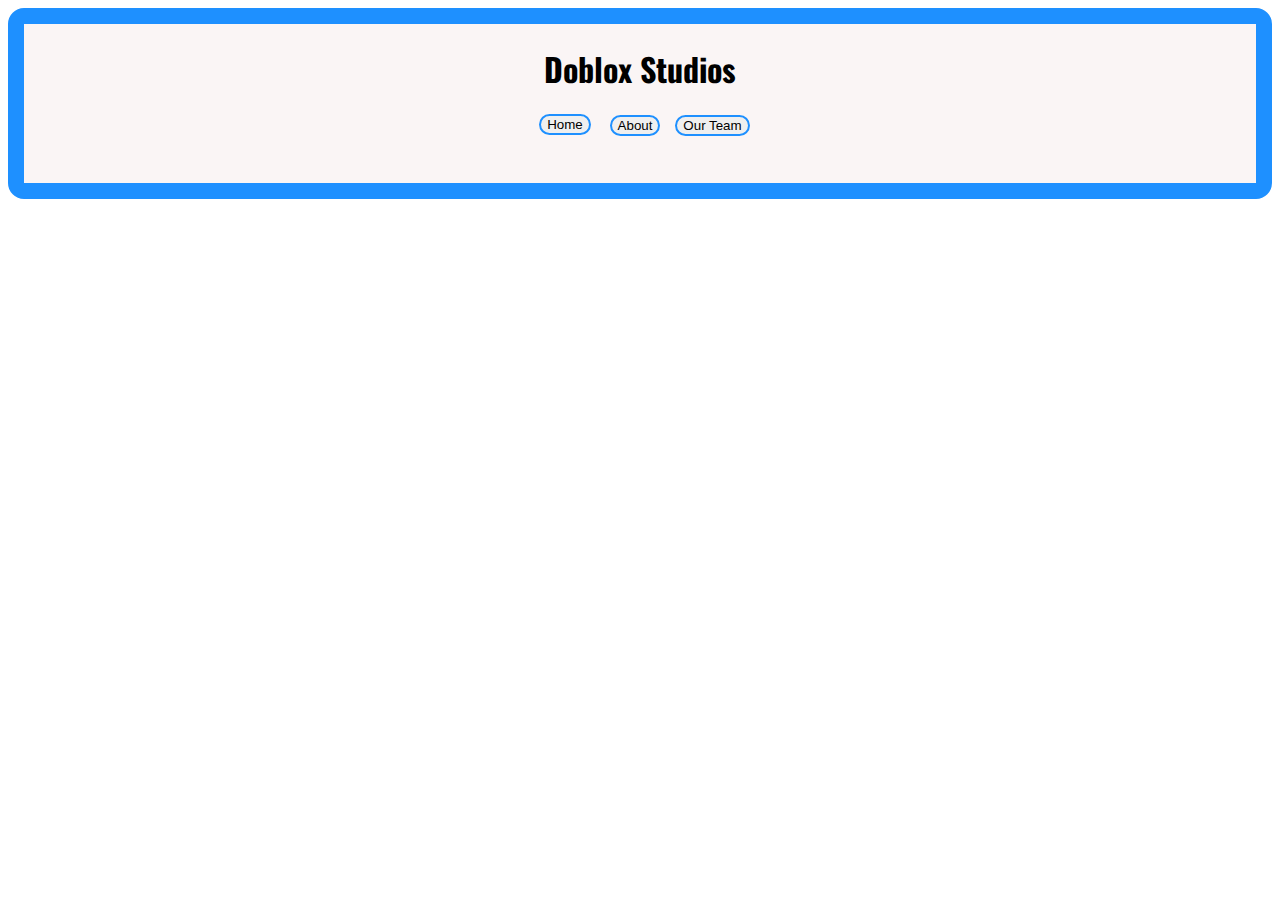
<file: index.html>
<html>
    <head>
        <link rel="stylesheet" href="css/main.css">
        <title>DoBlox Studios</title>
        <link rel="icon" href="images/doblox.jpg" type="jpg" />
        <link rel="preconnect" href="https://fonts.googleapis.com">
        <link rel="preconnect" href="https://fonts.gstatic.com" crossorigin>
        <link href="https://fonts.googleapis.com/css2?family=Oswald&display=swap" rel="stylesheet">
    </head>
    <body>
        <style></style>
    <header class="backgroundheader">
    <center>
<h1>Doblox Studios</h1>
<p><button class="circlebutton border">Home</button>
<p><button class="circlebutton1 border">About</button>
<p><button class="circlebutton2 border">Our Team</button>
</center>
    </body>
</html>
</file>
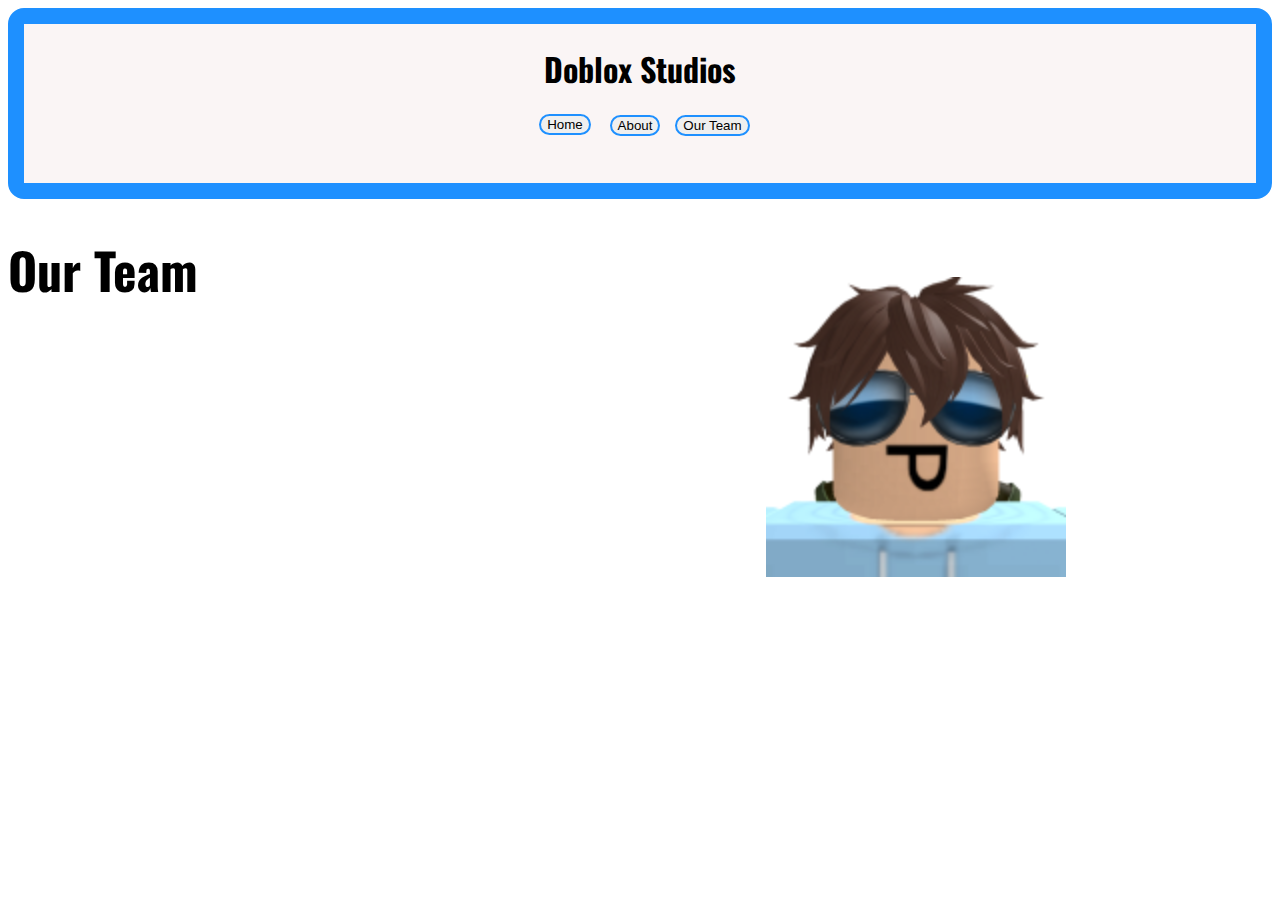
<file: ourteam.html>
<html>
    <head>
        <link rel="stylesheet" href="css/main.css">
        <title>DoBlox Studios</title>
        <link rel="icon" href="images/doblox.jpg" type="jpg" />
        <link rel="preconnect" href="https://fonts.googleapis.com">
        <link rel="preconnect" href="https://fonts.gstatic.com" crossorigin>
        <link href="https://fonts.googleapis.com/css2?family=Oswald&display=swap" rel="stylesheet">
    </head>
    <body>
        <style></style>
    <header class="backgroundheader">
    <center>
<h1>Doblox Studios</h1>
<p><button class="circlebutton border">Home</button>
<p><button class="circlebutton1 border">About</button>
<p><button class="circlebutton2 border">Our Team</button>
</header>
<h1 class="fontsize">Our Team</h1>
</center>
<img class="dobloximage" src="images/dredre.png" alt="DoBlox" width="300" height="300">
</body>
</html>
</file>
<file: css/main.css>
body {
    font-family: 'Oswald', sans-serif;
 }

 .tone {
    opacity: .3;
 }

 .circlebutton{ 
    border-radius:16px;
    margin-right: 150px;
   }

.circlebutton1{ 
   border-radius:16px;
    margin-right: 10px;
    margin-top: -36.2px;
   }

   .circlebutton2{ 
      border-radius:16px;
       margin-left: 145px;
       margin-top: -51.9px;
      }

.blackbutton {
   background-color: black;
}

.backgroundheader {
   background-color: #faf5f5;
   padding: 32px, 32px;
   border: 16px solid DodgerBlue;
   border-radius: 16px;
}

.border {
   border: 2px solid DodgerBlue
}

.text1 {
   margin-left: 23%;
   margin-top: 5%;
   font-size: 50px;
}

.text2 {
   margin-left: 23%;
   font-size: 50px;
}

.text3 {
   margin-left: 23%;
   font-size: 25px;
}

.dobloximage{
   margin-left: 60%;
   margin-top: -5%;
}

.line {
   border: 2px solid dodgerblue;
}

.fontsize {
   font-size: 50px;
}
</file>
